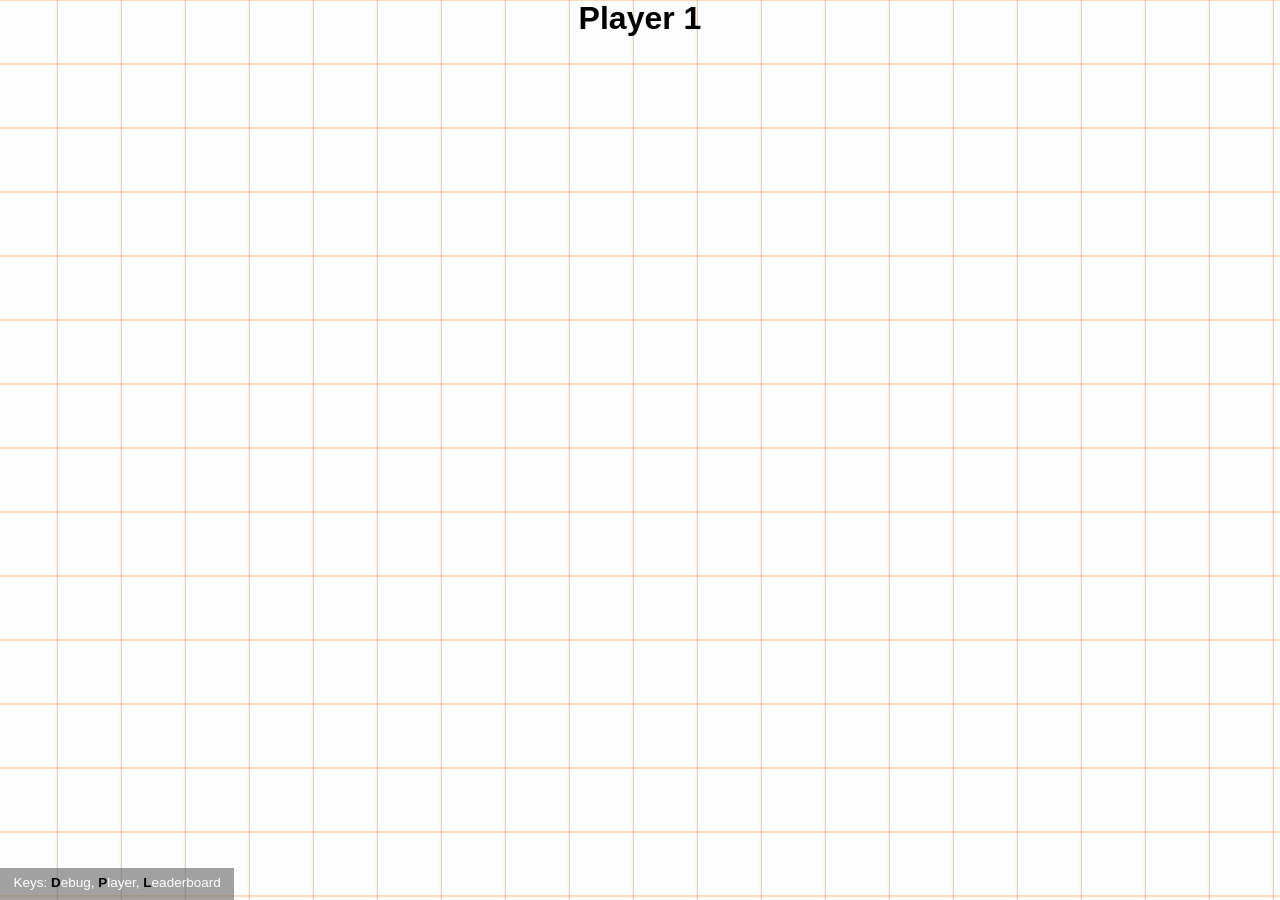
<file: index.html>
<!DOCTYPE html>
<meta charset="utf-8">
<title>Game</title>
<link href="style.css" media="screen" rel="stylesheet" />
<script src=lib.js></script>
<script src=index.js></script>

<canvas id=c1 width="100" height="100" >
  <p>Sorry, you need a newer browser to see this content.</p>
</canvas>

<div id=player class="panel hidden">
  <h1>Player</h1>
  <input id=nick width=14 placeholder=Nick></p>
  <button id=play>Play</input></p>
</div>

<div id=leaderboard class="panel hidden">
  <h1>Leaderboard</h1>
  <ol id=top10>
    <li>Leader</li>
    <li>Second place</li>
    <li class="myself">Third</li>
    <li>etc.</li>
    <li>etc.</li>
    <li>etc.</li>
    <li>etc.</li>
  </ol>
</div>


<div id=controls class="controls panel hidden">
  <h1>Debug</h1>
  <p>Scale <input id=scalenumber type=number min=4 max=99 value=64 step=1></input></p>
  <p>
  <input id=scalerange min=4 max=99 value=64 step=1 type=range></input>
  </p>

  <p>Mouse X: <span id=mx>0</span></p>
  <p>Mouse Y: <span id=my>0</span></p>
  <p>Offset X: <span id=ox>0</span></p>
  <p>Offset Y: <span id=oy>0</span></p>
  <p>Angle: <span id=angle>0</span> (deg: <span id=degrees>0</span>°)</p>
  <p>Radius: <span id=radius>0</span></p>
  <p>Grid Vert: <span id=gv>0</span></p>
  <p>Grid Horiz: <span id=gh>0</span></p>
  <p>Loops: <span id=loops>0</span></p>
</div>

<div id=hint>
  <p>Keys: <b>D</b>ebug, <b>P</b>layer, <b>L</b>eaderboard</p>
</div>

<h1 id=playername>Player 1</h1>
</file>
<file: style.css>
* {
  margin: 0;
  padding: 0;
}

body {
  position: relative;
  font-family: sans-serif;
}

.lovely {
    background: #FDFDFD;
    color: rgba(255,127,0,0.5);
}

canvas {
  cursor: crosshair;
}

body > * {
  display: block;
}


.myself {
  color: #F70;
}

.panel {
  font-size: 1.5vmin;
  background: rgba(100,100,100,0.6);
  color: #fff;
  padding: 1em 2em;
  position: fixed;
  line-height: 140%;
}

.panel h1 {
  padding-bottom: 1vmin;
}


#controls {
  top: 2vmin;
  left: 2vmin;
  width: 20vmin;
}

#leaderboard {
  display: block;
  top: 2vmin;
  right: 2vmin;
  width: 18vmin;
  text-align: center;
}

#player {
  display: block;
  top: 30vmin;
  bottom: 30vmin;
  left: 30vmin;
  right: 30vmin;
  text-align: center;
}

#player>* {
  display: block;
  border: none;
  padding: 2vmin;
  border: none;
  border-radius: 1vmin;
  font-size: 150%;
  font-weight: bold;
}

#hint {
  display: block;
  bottom: 0;
  left: 0;
  font-size: 1.5vmin;
  background: rgba(100,100,100,0.6);
  color: #fff;
  padding: 0.5em 1em;
  position: fixed;
  line-height: 140%;
}

#playername {
  position: fixed;
  width: 100%;
  text-align: center;
  color: #000;
  top: 0;
}

b {
  color: #000;
}

#play {
  background: red;
  color: #fff;
}

.hidden {
  display: none !important;
}
</file>
